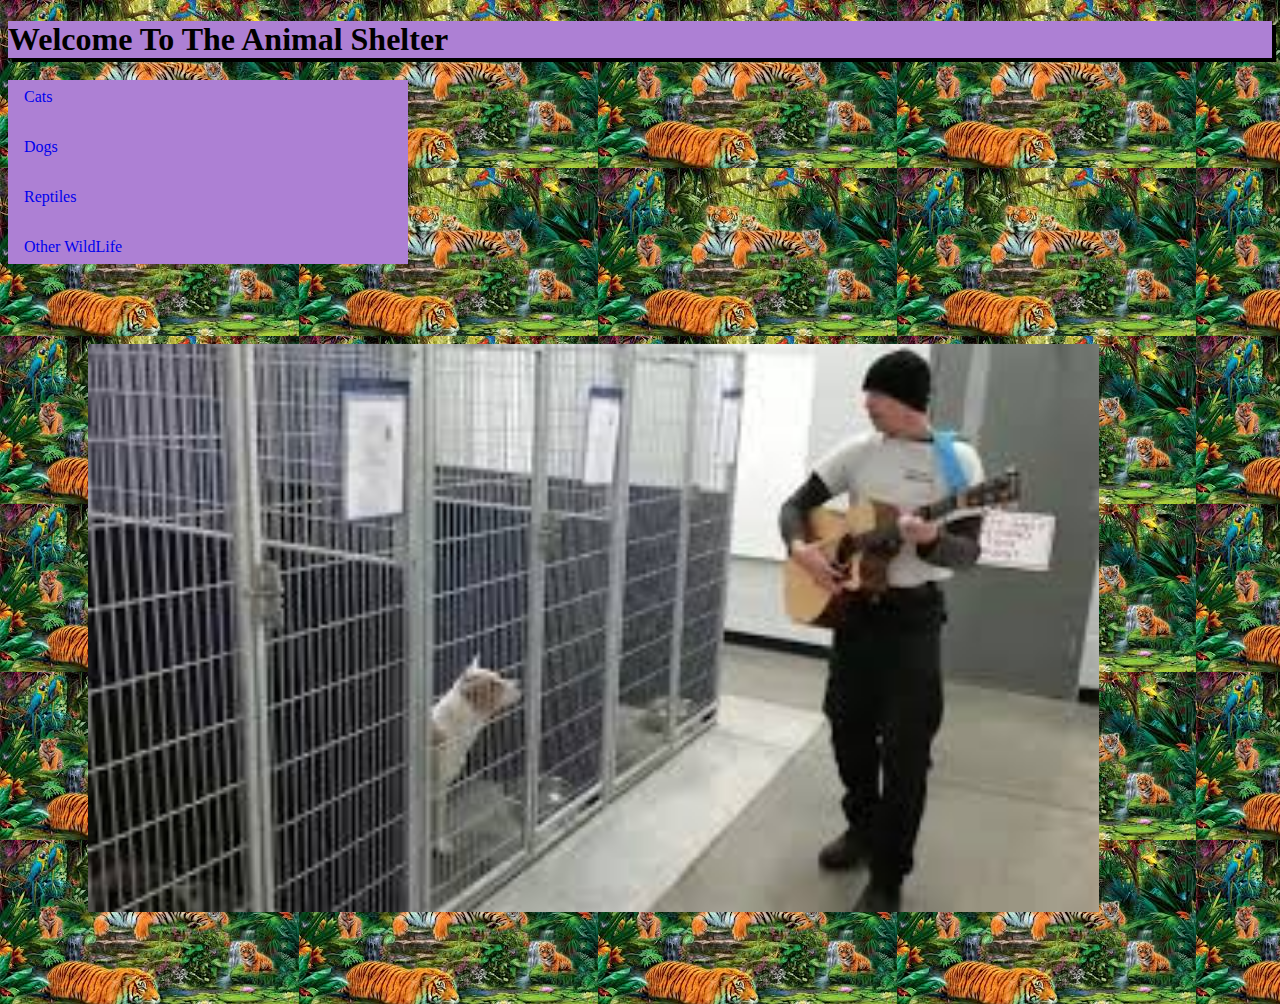
<file: index.html>
<!DOCTYPE html>
<html lang="en" dir="ltr">
  <head>
    <link rel="stylesheet" href="styles.css">
    <meta charset="utf-8">
    <title>Animal Shelter</title>
  </head>
  <body>
    <h1 class="headerb">Welcome To The Animal Shelter</h1>
    <ul>
      <li><a href="cats.html">Cats</li>
      <li><a href="dogs.html">Dogs</li>
      <li><a href="reptiles.html">Reptiles</li>
      <li><a href="otherwildlife.html">Other WildLife</li>
    </ul>
    <div class="animalpic">
      <img src="shelter.jpeg" alt="animalll" class="animal2">
    </div>
  </body>
</html>
</file>
<file: styles.css>
ul{
  list-style-type: none;
  margin:0;
  padding:0;
  width:400px;
}
li a {
  display:block;
  background-color: #ad80d4;
  padding: 8px 16px;
  text-decoration: none;
}
/* div.animalpic img {
  margin: 60px;
  padding: 40px;
} */
.animal2{
  margin: 40px;
  padding: 40px;
  height:50%;
  width:80%;
}
body{
  background-image: url("picture.jpeg");
}
img.dog1{
  height: 50%;
  width: 50%;
}
h1.headerb{
  box-shadow: 4px 4px black;
  background-color: #ad80d4;
  animation-duration: 5s;
  animation-name: slidein;
}

@keyframes slidein{
  from{
    margin-left: 100%;
    width:300%;
  }
  to{
    margin-left:0%;
    width:100%;
  }
}
h1.okok{
  background-color: #ad80d4;
}

img.sadcat {
  display: block;
  margin-left: auto;
  margin-right: auto;
}

img.fatlizard {
  display: block;
  margin-left: auto;
  margin-right: auto;
}

img.cutebird {
  display: block;
  margin-left: auto;
  margin-right: auto;
  margin-top: 20px;
}
@media screen and (max-width: 768px) and (min-width: 600px) {
  body {
    background-image: none;
    color: white;
  }
}

@media screen and (max-width: 480px) {
  h1.headerb {
    background-color: white;
  }
}
</file>
